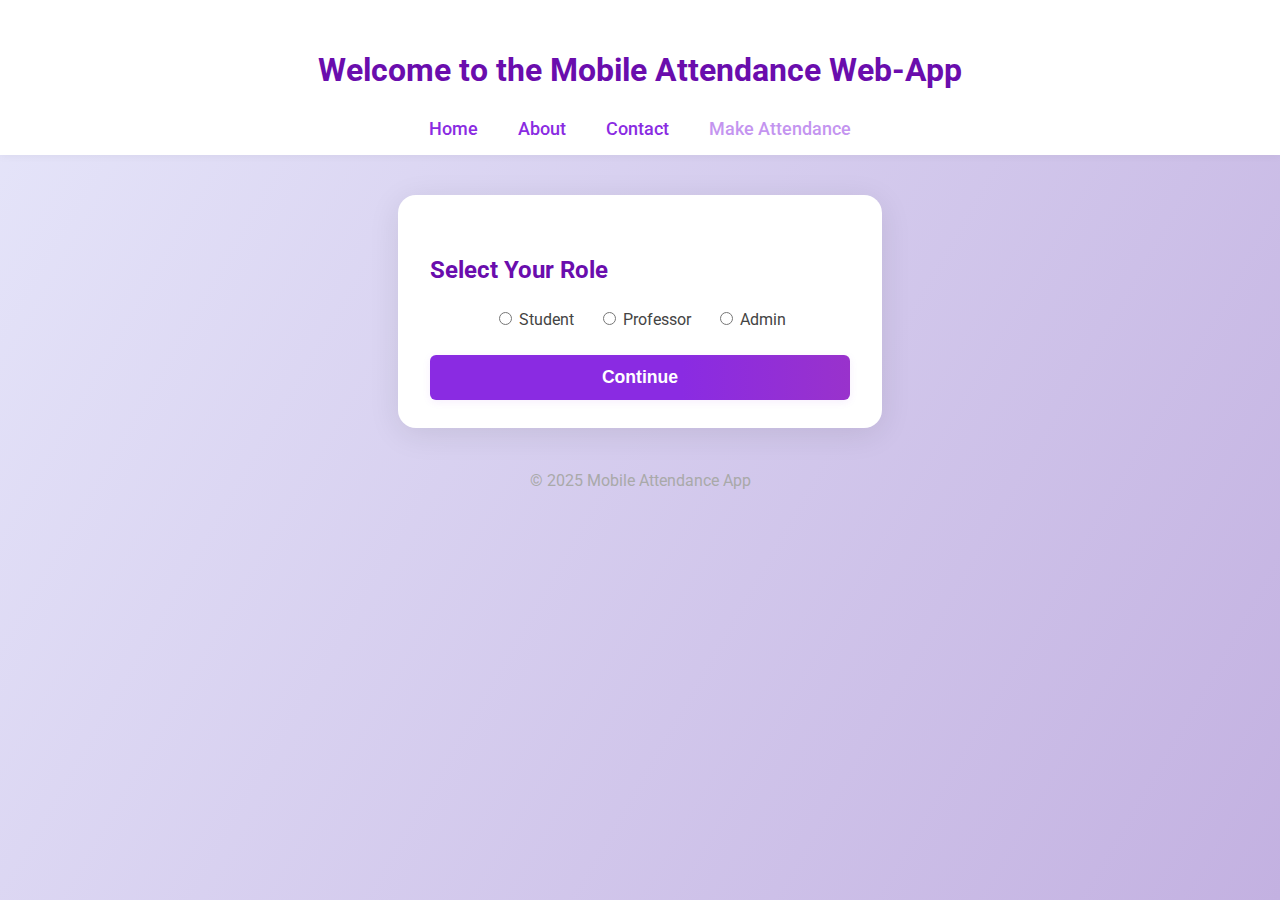
<file: index.html>
<!DOCTYPE html>
<html lang="en">
<head>
    <meta charset="UTF-8">
    <meta name="viewport" content="width=device-width, initial-scale=1.0">
    <title>Mobile Attendance App</title>
    <link rel="stylesheet" href="./styles.css">
    <link href="https://fonts.googleapis.com/css?family=Roboto:400,700&display=swap" rel="stylesheet">
    <style>
        body {
            font-family: 'Roboto', Arial, sans-serif;
            background: linear-gradient(120deg, #e6e6fa 0%, #c3b1e1 100%); /* Changed to purple gradient */
            min-height: 100vh;
            margin: 0;
        }
        header {
            background: #fff;
            box-shadow: 0 2px 8px rgba(0,0,0,0.04);
            padding: 24px 0 12px 0;
            text-align: center;
        }
        nav {
            margin-top: 10px;
        }
        nav a {
            color: #8A2BE2; /* Changed to Blue Violet */
            text-decoration: none;
            margin: 0 18px;
            font-weight: 500;
            font-size: 1.1em;
            transition: color 0.2s;
        }
        nav a:hover {
            color: #6A0DAD; /* Changed to Darker Purple */
            text-decoration: underline;
        }
        .container {
            max-width: 420px;
            margin: 40px auto 0 auto;
            background: #fff;
            border-radius: 18px;
            box-shadow: 0 6px 32px rgba(0,0,0,0.09);
            padding: 36px 32px 28px 32px;
        }
        section {
            animation: fadeIn 0.5s;
        }
        @keyframes fadeIn {
            from { opacity: 0; transform: translateY(20px);}
            to { opacity: 1; transform: translateY(0);}
        }
        h1, h2 {
            color: #6A0DAD; /* Changed to Darker Purple */
            margin-bottom: 18px;
        }
        form {
            display: flex;
            flex-direction: column;
            gap: 14px;
        }
        label {
            font-weight: 500;
            color: #333;
            margin-bottom: 4px;
        }
        input[type="email"], input[type="password"], select {
            padding: 10px;
            border: 1px solid #d8bfd8; /* Changed to Thistle */
            border-radius: 6px;
            font-size: 1em;
            background: #f8f0fc; /* Changed to Lighter Purple/Pink */
            transition: border 0.2s;
        }
        input[type="email"]:focus, input[type="password"]:focus, select:focus {
            border: 1.5px solid #8A2BE2; /* Changed to Blue Violet */
            outline: none;
        }
        .cta-button, button[type="submit"] {
            background: linear-gradient(90deg, #8A2BE2 60%, #9932CC 100%); /* Changed to purple gradient */
            color: #fff;
            border: none;
            border-radius: 6px;
            padding: 12px 0;
            font-size: 1.1em;
            font-weight: 600;
            cursor: pointer;
            margin-top: 8px;
            box-shadow: 0 2px 8px rgba(138,43,226,0.08); /* Adjusted shadow color */
            transition: background 0.2s, box-shadow 0.2s;
        }
        .cta-button:hover, button[type="submit"]:hover {
            background: linear-gradient(90deg, #6A0DAD 60%, #8A2BE2 100%); /* Changed to darker purple gradient */
            box-shadow: 0 4px 16px rgba(138,43,226,0.13); /* Adjusted shadow color */
        }
        .hidden {
            display: none;
        }
        #attendance-result {
            margin-top: 18px;
            background: #f3e6ff; /* Changed to Pale Lavender */
            color: #6A0DAD; /* Changed to Darker Purple */
            padding: 14px;
            border-radius: 6px;
            font-weight: 500;
            text-align: center;
            box-shadow: 0 1px 4px rgba(138,43,226,0.07); /* Adjusted shadow color */
        }
        #login-error, #register-error {
            margin-top: 4px;
            font-size: 0.98em;
        }
        .radio-group {
            display: flex;
            gap: 24px;
            margin: 8px 0 0 0;
        }
        .radio-group label {
            font-weight: 400;
            color: #444;
        }
        @media (max-width: 600px) {
            .container {
                max-width: 98vw;
                padding: 18px 6vw 18px 6vw;
            }
            nav a {
                margin: 0 8px;
            }
        }
        footer {
            text-align: center;
            color: #A9A9A9; /* Adjusted to a neutral dark gray */
            font-size: 0.98em;
            margin: 40px 0 10px 0;
        }
        .nav-disabled {
            opacity: 0.5;
            pointer-events: none;
            cursor: not-allowed;
        }
    </style>
</head>
<body>
    <header>
        <h1 id="main-title">Welcome to the Mobile Attendance Web-App</h1>
        <nav>
            <a href="#" data-page="home">Home</a>
            <a href="#" data-page="about">About</a>
            <a href="#" data-page="contact">Contact</a>
            <a href="#" data-page="make-attendance" id="make-attendance" class="nav-disabled">Make Attendance</a>
            <a href="#" id="logout-link" style="color:#d9534f; display:none;">Logout</a>
        </nav>
    </header>
    <div class="container">
        <section id="role-selection-section">
            <h2>Select Your Role</h2>
            <div class="radio-group" style="justify-content:center;">
                <label>
                    <input type="radio" name="role-select" value="student"> Student
                </label>
                <label>
                    <input type="radio" name="role-select" value="professor"> Professor
                </label>
                <label>
                    <input type="radio" name="role-select" value="admin"> Admin
                </label>
            </div>
            <button id="role-select-btn" class="cta-button" style="margin-top:18px;">Continue</button>
        </section>
        <section id="home-section" class="hidden">
            <h2>Track Attendance Easily</h2>
            <p>Welcome to the Mobile Attendance Web-App, your solution for managing attendance efficiently. Start by selecting your course and marking your attendance.</p>
            </section>
        <section id="about-section" class="hidden">
            <h2>About</h2>
            <p>This app helps you track and manage attendance for your courses easily and efficiently.</p>
        </section>
        <section id="contact-section" class="hidden">
            <h2>Contact</h2>
            <p>For support, email us at support@attendanceapp.com.</p>
        </section>
        <section id="login-section" class="hidden">
            <h2>Login</h2>
            <form id="login-form">
                <label for="login-email">Email:</label>
                <input type="email" id="login-email" name="email" required>
                <label for="login-password">Password:</label>
                <input type="password" id="login-password" name="password" required>
                <button type="submit">Login</button>
                <div id="login-error" style="color:red;" class="hidden"></div>
            </form>
            <div style="margin-top:10px; text-align:center;">
                <a href="#" id="forgot-password-link" style="color:#8A2BE2;">Forgot Password?</a>
                <br><a href="#" id="go-to-register" style="color:#8A2BE2;">New user? Register here</a>
            </div>
        </section>
        <section id="forgot-password-section" class="hidden">
            <h2>Reset Password</h2>
            <form id="forgot-password-form">
                <label for="forgot-email">Email:</label>
                <input type="email" id="forgot-email" name="email" required>
                <label for="forgot-new-password">New Password:</label>
                <input type="password" id="forgot-new-password" name="new-password" required>
                <button type="submit">Reset Password</button>
                <div id="forgot-password-error" style="color:red;" class="hidden"></div>
                <div id="forgot-password-success" style="color:green;" class="hidden"></div>
            </form>
            <div style="margin-top:10px; text-align:center;">
                <a href="#" id="forgot-to-login-link" style="color:#8A2BE2;">Back to Login</a>
            </div>
        </section>
        <section id="make-attendance-section" class="hidden">
            <h2>Select Your Course</h2>
            <div id="location-status" style="margin-bottom: 15px; color: #dc3545;"></div>
            <div id="location-prompt" class="status-message" style="text-align: center; margin-bottom: 20px;">
                <p>Please enable location access to mark attendance</p>
                <button onclick="requestLocation()" class="cta-button">Enable Location Access</button>
            </div>
            <form id="attendance-form" style="display: none;">
                <label for="course">Course:</label>
                <select id="course" name="course" required>
                    </select>
                <div class="radio-group">
                    <label>
                        <input type="radio" name="status" value="Present" required> Present
                    </label>
                    <label>
                        <input type="radio" name="status" value="Absent" required> Absent
                    </label>
                </div>
                <button type="submit">Mark Attendance</button>
            </form>
            <div id="attendance-result" class="hidden"></div>
        </section>
        <section id="professor-dashboard-section" class="hidden">
            <h2>Your Students' Attendance</h2>
            <div id="professor-attendance-list"></div>
        </section>
        <section id="register-section" class="hidden">
            <h2>Register</h2>
            <form id="register-form">
                <label for="register-email">Email:</label>
                <input type="email" id="register-email" name="email" required>
                <label for="register-password">Password:</label>
                <input type="password" id="register-password" name="password" required>
                <button type="submit">Register</button>
                <div id="register-error" style="color:red;" class="hidden"></div>
            </form>
            <div style="margin-top:10px; text-align:center;">
                <a href="#" id="back-to-login" style="color:#8A2BE2;">Back to Login</a>
            </div>
        </section>
    </div>
    <footer>
        <p>&copy; 2025 Mobile Attendance App</p>
    </footer>
    <script>
        // --- API base URL ---
        const API_BASE = "http://localhost:3000/api";

        // --- State ---
        let loggedInUser = null;
        let loggedInRole = null;
        let selectedRole = null;

        // --- Section references ---
        const sections = {
            role: document.getElementById('role-selection-section'),
            home: document.getElementById('home-section'),
            about: document.getElementById('about-section'),
            contact: document.getElementById('contact-section'),
            'make-attendance': document.getElementById('make-attendance-section'),
            login: document.getElementById('login-section'),
            'professor-dashboard': document.getElementById('professor-dashboard-section'),
            'forgot-password-section': document.getElementById('forgot-password-section'),
            'register': document.getElementById('register-section')
        };

        function showOnly(sectionKey) {
            Object.values(sections).forEach(sec => sec.classList.add('hidden'));
            if (sections[sectionKey]) sections[sectionKey].classList.remove('hidden');
        }

        function showRoleSelection() {
            showOnly('role');
            document.getElementById('main-title').textContent = "Welcome to the Mobile Attendance Web-App";
        }

        function showSection(page) {
            showOnly(page);
            document.getElementById('main-title').textContent =
                page === 'home' ? 'Welcome to the Mobile Attendance Web-App'
                : page === 'about' ? 'About'
                : page === 'contact' ? 'Contact'
                : page === 'login' ? 'Login'
                : page === 'professor-dashboard' ? "Professor Dashboard"
                : 'Make Your Attendance';
            if (page === 'login') {
                document.getElementById('login-form').reset();
                document.getElementById('login-error').classList.add('hidden');
            }
            if (page === 'make-attendance') {
                document.getElementById('location-prompt').style.display = 'block';
                document.getElementById('attendance-form').style.display = 'none';
                document.getElementById('attendance-result').classList.add('hidden');
                requestLocation(); // Auto-request on page load

                // Show only assigned courses for students
                const courseSelect = document.getElementById('course');
                courseSelect.innerHTML = '';
                let courses = [];
                if (loggedInRole === 'student') {
                    const studentCourses = JSON.parse(localStorage.getItem('studentCourses') || '{}');
                    courses = studentCourses[loggedInUser] || [];
                } else {
                    courses = JSON.parse(localStorage.getItem('courses') || '[]');
                }
                courses.forEach(course => {
                    const option = document.createElement('option');
                    option.value = course;
                    option.textContent = course;
                    courseSelect.appendChild(option);
                });

                if ("geolocation" in navigator) {
                    navigator.geolocation.getCurrentPosition(
                        checkLocation,
                        error => {
                            const locationStatus = document.getElementById('location-status');
                            locationStatus.textContent = 'Please enable location access to mark attendance';
                            document.getElementById('attendance-form').style.display = 'none';
                        },
                        {
                            enableHighAccuracy: true,
                            maximumAge: 30000,
                            timeout: 27000
                        }
                    );
                } else {
                    const locationStatus = document.getElementById('location-status');
                    locationStatus.textContent = 'Location services are not supported by your browser';
                    document.getElementById('attendance-form').style.display = 'none';
                }
            }
            if (page === 'professor-dashboard') {
                renderProfessorDashboard();
            }
            updateLogoutLink();
        }

        // --- Helper: Fetch wrapper ---
        async function api(url, options = {}) {
            const res = await fetch(API_BASE + url, {
                headers: { "Content-Type": "application/json" },
                credentials: "omit",
                ...options
            });
            if (!res.ok) throw await res.json();
            return res.json();
        }

        // --- Role selection logic ---
        document.getElementById('role-select-btn').onclick = function() {
            const role = document.querySelector('input[name="role-select"]:checked')?.value;
            if (!role) {
                alert("Please select a role.");
                return;
            }
            selectedRole = role;
            showSection('login');
        };

        // --- Forgot Password navigation ---
        document.getElementById('forgot-password-link').addEventListener('click', function(e) {
            e.preventDefault();
            showOnly('forgot-password-section');
            document.getElementById('main-title').textContent = "Reset Password";
            document.getElementById('forgot-password-form').reset();
            document.getElementById('forgot-password-error').classList.add('hidden');
            document.getElementById('forgot-password-success').classList.add('hidden');
        });
        document.getElementById('forgot-to-login-link').addEventListener('click', function(e) {
            e.preventDefault();
            showSection('login');
        });

        // --- Login logic ---
        document.getElementById('login-form').addEventListener('submit', async function(e) {
            e.preventDefault();
            const email = document.getElementById('login-email').value.trim();
            const password = document.getElementById('login-password').value;
            const errorDiv = document.getElementById('login-error');
            errorDiv.classList.add('hidden');
            try {
                await api('/login', {
                    method: "POST",
                    body: JSON.stringify({ email, password, role: selectedRole })
                });
                loggedInUser = email;
                loggedInRole = selectedRole;
                // Optionally store session in-memory or in sessionStorage
                if (loggedInRole === 'student') {
                    document.getElementById('make-attendance').classList.remove('nav-disabled');
                    window.location.href = 'index.html';
                } else if (loggedInRole === 'admin') {
                    window.location.href = 'admin.html';
                } else {
                    window.location.href = 'index.html';
                }
            } catch (err) {
                errorDiv.textContent = err.error || "Wrong password or email.";
                errorDiv.classList.remove('hidden');
            }
        });

        // --- Register logic (admin only) ---
        document.getElementById('register-form').addEventListener('submit', async function(e) {
            e.preventDefault();
            const email = document.getElementById('register-email').value.trim();
            const password = document.getElementById('register-password').value;
            const errorDiv = document.getElementById('register-error');
            errorDiv.classList.add('hidden');
            try {
                await api('/register', {
                    method: "POST",
                    body: JSON.stringify({ email, password, role: "student" }) // or allow role selection
                });
                errorDiv.style.color = "green";
                errorDiv.textContent = "Registration successful!";
                errorDiv.classList.remove('hidden');
            } catch (err) {
                errorDiv.style.color = "red";
                errorDiv.textContent = err.error || "Registration failed.";
                errorDiv.classList.remove('hidden');
            }
        });

        // --- Fetch courses for attendance form ---
        async function loadCourses() {
            const res = await api('/courses');
            return res.courses;
        }

        // --- Attendance logic ---
        document.getElementById('attendance-form').addEventListener('submit', async function(e) {
            e.preventDefault();
            navigator.geolocation.getCurrentPosition(async position => {
                const userLat = position.coords.latitude;
                const userLng = position.coords.longitude;
                const course = document.getElementById('course').value;
                const status = this.elements['status'].value;
                try {
                    await api('/attendance', {
                        method: "POST",
                        body: JSON.stringify({
                            email: loggedInUser,
                            course,
                            status,
                            location: `${userLat},${userLng}`
                        })
                    });
                    const resultDiv = document.getElementById('attendance-result');
                    resultDiv.textContent = `Attendance marked as "${status}" for course "${course}".`;
                    resultDiv.classList.remove('hidden');
                    this.classList.add('hidden');
                } catch (err) {
                    alert(err.error || "Failed to mark attendance.");
                }
            }, () => alert("Unable to verify location."));
        });

        // --- Example: Load courses into select on attendance page ---
        async function showAttendanceSection() {
            const courseSelect = document.getElementById('course');
            courseSelect.innerHTML = '';
            const courses = await loadCourses();
            courses.forEach(course => {
                const option = document.createElement('option');
                option.value = course;
                option.textContent = course;
                courseSelect.appendChild(option);
            });
        }

        // --- Professor dashboard logic (placeholder) ---
        async function renderProfessorDashboard() {
            document.getElementById('professor-attendance-list').innerHTML =
                '<p>Professor dashboard integration with backend is required.</p>';
        }

        // --- Navigation event listeners and other unchanged logic ---
        document.querySelectorAll('nav a').forEach(link => {
            link.addEventListener('click', function (e) {
                e.preventDefault();
                const page = this.getAttribute('data-page');
                if (page && sections[page]) {
                    showSection(page);
                }
            });
        });

        document.getElementById('go-to-register').addEventListener('click', function(e) {
            e.preventDefault();
            if (selectedRole === 'admin') {
                showOnly('register');
                document.getElementById('main-title').textContent = "Register";
                document.getElementById('register-form').reset();
                document.getElementById('register-error').classList.add('hidden');
            } else {
                alert('Only Admins can register new users.');
            }
        });

        document.getElementById('back-to-login').addEventListener('click', function(e) {
            e.preventDefault();
            showSection('login');
        });

        function updateLogoutLink() {
            const logoutLink = document.getElementById('logout-link');
            if (loggedInUser) {
                logoutLink.style.display = '';
                logoutLink.onclick = function(e) {
                    e.preventDefault();
                    loggedInUser = null;
                    loggedInRole = null;
                    selectedRole = null;
                    showRoleSelection();
                    logoutLink.style.display = 'none';
                };
            } else {
                logoutLink.style.display = 'none';
                logoutLink.onclick = null;
            }
        }

        // Initialize app on load
        showRoleSelection();
        updateLogoutLink();

    </script>
</body>
</html>
</file>
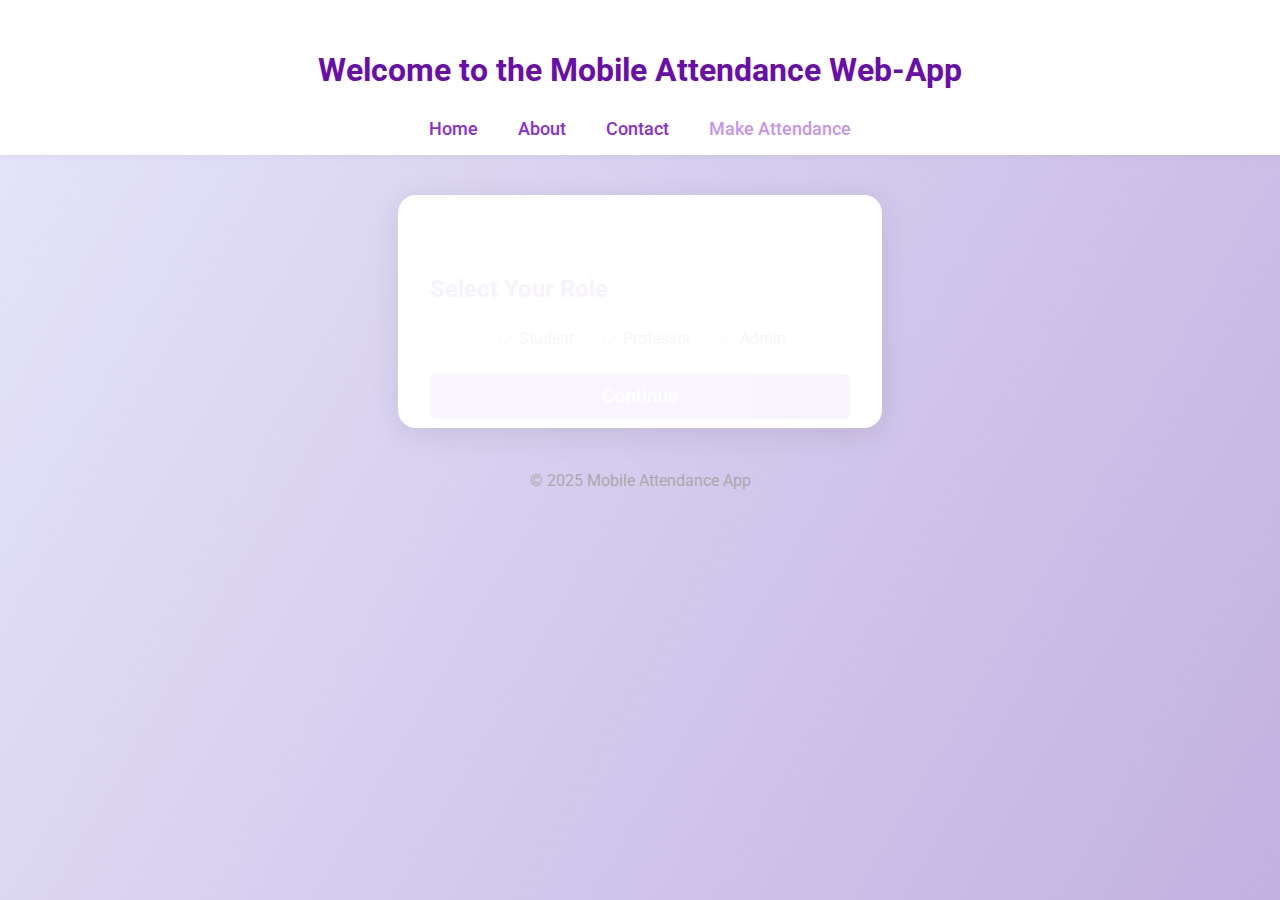
<file: admin.html>
<!DOCTYPE html>
<html lang="en">
<head>
    <meta charset="UTF-8">
    <meta name="viewport" content="width=device-width, initial-scale=1.0">
    <title>Admin Dashboard - Mobile Attendance App</title>
    <link href="https://fonts.googleapis.com/css?family=Roboto:400,700&display=swap" rel="stylesheet">
    <style>
        body {
            font-family: 'Roboto', Arial, sans-serif;
            background: linear-gradient(120deg, #e6e6fa 0%, #c3b1e1 100%);
            margin: 0;
            padding: 20px;
        }
        .admin-container {
            background: #fff;
            border-radius: 18px;
            box-shadow: 0 6px 32px rgba(0,0,0,0.09);
            padding: 40px;
            margin: 20px auto;
            max-width: 800px;
        }
        .nav-buttons {
            position: fixed;
            top: 20px;
            left: 20px;
            display: flex;
            gap: 10px;
        }
        .nav-btn {
            background: #6A0DAD;
            color: white;
            border: none;
            padding: 10px 20px;
            border-radius: 4px;
            cursor: pointer;
            font-weight: 500;
            transition: background 0.2s;
        }
        .nav-btn:hover {
            background: #8A2BE2;
        }
        h1, h2 {
            color: #6A0DAD;
        }
        .admin-section {
            margin-bottom: 30px;
            padding: 20px;
            background: #f8f0fc;
            border-radius: 8px;
        }
        
        .user-list, .course-list {
            width: 100%;
            border-collapse: collapse;
            margin-top: 15px;
        }
        
        .user-list th, .user-list td,
        .course-list th, .course-list td {
            padding: 12px;
            text-align: left;
            border-bottom: 1px solid #ddd;
        }
        
        .action-btn {
            padding: 5px 10px;
            border: none;
            border-radius: 4px;
            cursor: pointer;
            margin-right: 5px;
        }
        
        .edit-btn { background: #6A0DAD; color: white; }
        .delete-btn { background: #dc3545; color: white; }
        
        .course-checkbox {
            margin-right: 10px;
        }
        
        .modal {
            display: none;
            position: fixed;
            top: 0;
            left: 0;
            width: 100%;
            height: 100%;
            background: rgba(0,0,0,0.5);
        }
        
        .modal-content {
            position: relative;
            background: white;
            margin: 15% auto;
            padding: 20px;
            width: 70%;
            max-width: 500px;
            border-radius: 8px;
        }
        
        .close-modal {
            position: absolute;
            right: 10px;
            top: 10px;
            font-size: 20px;
            cursor: pointer;
        }
    </style>
</head>
<body>
    <div class="nav-buttons">
        <button class="nav-btn" onclick="returnToMain()">Return to Main App</button>
        <button class="nav-btn" onclick="logout()">Logout</button>
    </div>
    
    <div class="admin-container">
        <h1>Admin Dashboard</h1>
        <div id="admin-content">
            <!-- Admin dashboard content will go here -->
            <h2>Welcome, Admin</h2>
            <p>This is your administration dashboard.</p>
        </div>
        
        <!-- User Management Section -->
        <div class="admin-section">
            <h2>User Management</h2>
            <button onclick="showAddUserModal()" class="nav-btn">Add New User</button>
            <table class="user-list">
                <thead>
                    <tr>
                        <th>Email</th>
                        <th>Role</th>
                        <th>Assigned Courses</th>
                        <th>Actions</th>
                    </tr>
                </thead>
                <tbody id="userTableBody">
                    <!-- User rows will be populated here -->
                </tbody>
            </table>
        </div>
        
        <!-- Course Management Section -->
        <div class="admin-section">
            <h2>Course Management</h2>
            <div style="margin-bottom: 15px;">
                <input type="text" id="newCourseName" placeholder="New course name">
                <button onclick="addNewCourse()" class="nav-btn">Add Course</button>
            </div>
            <table class="course-list">
                <thead>
                    <tr>
                        <th>Course Name</th>
                        <th>Actions</th>
                    </tr>
                </thead>
                <tbody id="courseTableBody">
                    <!-- Course rows will be populated here -->
                </tbody>
            </table>
        </div>
    </div>
    
    <!-- Add/Edit User Modal -->
    <div id="userModal" class="modal">
        <div class="modal-content">
            <span class="close-modal" onclick="closeUserModal()">&times;</span>
            <h2 id="modalTitle">Add New User</h2>
            <form id="userForm">
                <div style="margin-bottom: 15px;">
                    <label>Email:</label>
                    <input type="email" id="userEmail" required>
                </div>
                <div style="margin-bottom: 15px;">
                    <label>Password:</label>
                    <input type="password" id="userPassword" required>
                </div>
                <div style="margin-bottom: 15px;">
                    <label>Role:</label>
                    <select id="userRole">
                        <option value="student">Student</option>
                        <option value="professor">Professor</option>
                        <option value="admin">Admin</option>
                    </select>
                </div>
                <div id="courseAssignment" style="margin-bottom: 15px;">
                    <label>Assigned Courses:</label>
                    <div id="courseCheckboxes">
                        <!-- Course checkboxes will be populated here -->
                    </div>
                </div>
                <button type="submit" class="nav-btn">Save User</button>
            </form>
        </div>
    </div>

    <script>
        // --- State and Initialization ---
        let currentEditingUser = null;
        
        function initializeAdmin() {
            const currentUser = localStorage.getItem('currentUser');
            const currentRole = localStorage.getItem('currentRole');
            
            if (!currentUser || currentRole !== 'admin') {
                alert('Please login as admin first');
                window.location.href = 'index.html';
                return;
            }
            
            // Initialize storage if needed
            if (!localStorage.getItem('users')) {
                localStorage.setItem('users', JSON.stringify({
                    'admin@app.com': { password: 'adminpassword', role: 'admin' }
                }));
            }
            if (!localStorage.getItem('courses')) {
                localStorage.setItem('courses', JSON.stringify(['Mathematics', 'Science', 'History']));
            }
            if (!localStorage.getItem('studentCourses')) {
                localStorage.setItem('studentCourses', '{}');
            }
            if (!localStorage.getItem('professorCourses')) {
                localStorage.setItem('professorCourses', '{}');
            }
            
            refreshUserTable();
            refreshCourseTable();
        }

        // --- User Management Functions ---
        function refreshUserTable() {
            const users = JSON.parse(localStorage.getItem('users') || '{}');
            const studentCourses = JSON.parse(localStorage.getItem('studentCourses') || '{}');
            const professorCourses = JSON.parse(localStorage.getItem('professorCourses') || '{}');
            let html = '';
            
            Object.entries(users).forEach(([email, user]) => {
                const assignedCourses = user.role === 'student' ? 
                    (studentCourses[email] || []) : 
                    user.role === 'professor' ? 
                    (professorCourses[email] || []) : [];
                
                html += `<tr>
                    <td>${email}</td>
                    <td>${user.role}</td>
                    <td>${assignedCourses.join(', ') || '-'}</td>
                    <td>
                        <button onclick="editUser('${email}')" class="action-btn edit-btn">Edit</button>
                        <button onclick="deleteUser('${email}')" class="action-btn delete-btn">Delete</button>
                    </td>
                </tr>`;
            });
            
            document.getElementById('userTableBody').innerHTML = html;
        }

        function showAddUserModal(email = null) {
            currentEditingUser = email;
            const modal = document.getElementById('userModal');
            const form = document.getElementById('userForm');
            const modalTitle = document.getElementById('modalTitle');
            
            modalTitle.textContent = email ? 'Edit User' : 'Add New User';
            form.reset();
            
            if (email) {
                const users = JSON.parse(localStorage.getItem('users'));
                const user = users[email];
                document.getElementById('userEmail').value = email;
                document.getElementById('userEmail').disabled = true;
                document.getElementById('userRole').value = user.role;
                document.getElementById('userPassword').required = false;
                document.getElementById('userPassword').placeholder = 'Leave blank to keep unchanged';
            } else {
                document.getElementById('userEmail').disabled = false;
                document.getElementById('userPassword').required = true;
                document.getElementById('userPassword').placeholder = 'Password';
            }
            
            populateCourseCheckboxes(email);
            modal.style.display = 'block';
        }

        function closeUserModal() {
            document.getElementById('userModal').style.display = 'none';
            currentEditingUser = null;
        }

        function populateCourseCheckboxes(email = null) {
            const courses = JSON.parse(localStorage.getItem('courses') || '[]');
            const studentCourses = JSON.parse(localStorage.getItem('studentCourses') || '{}');
            const professorCourses = JSON.parse(localStorage.getItem('professorCourses') || '{}');
            
            let assignedCourses = [];
            if (email) {
                const users = JSON.parse(localStorage.getItem('users'));
                const user = users[email];
                assignedCourses = user.role === 'student' ? 
                    (studentCourses[email] || []) : 
                    (professorCourses[email] || []);
            }
            
            let html = '';
            courses.forEach(course => {
                html += `
                    <div>
                        <input type="checkbox" 
                               id="course_${course}" 
                               value="${course}" 
                               class="course-checkbox"
                               ${assignedCourses.includes(course) ? 'checked' : ''}>
                        <label for="course_${course}">${course}</label>
                    </div>`;
            });
            
            document.getElementById('courseCheckboxes').innerHTML = html;
        }

        // --- Course Management Functions ---
        function refreshCourseTable() {
            const courses = JSON.parse(localStorage.getItem('courses') || '[]');
            let html = '';
            
            courses.forEach(course => {
                html += `<tr>
                    <td>${course}</td>
                    <td>
                        <button onclick="deleteCourse('${course}')" class="action-btn delete-btn">Delete</button>
                    </td>
                </tr>`;
            });
            
            document.getElementById('courseTableBody').innerHTML = html;
        }

        function addNewCourse() {
            const courseInput = document.getElementById('newCourseName');
            const courseName = courseInput.value.trim();
            
            if (!courseName) {
                alert('Please enter a course name');
                return;
            }
            
            const courses = JSON.parse(localStorage.getItem('courses') || '[]');
            if (courses.includes(courseName)) {
                alert('This course already exists');
                return;
            }
            
            courses.push(courseName);
            localStorage.setItem('courses', JSON.stringify(courses));
            courseInput.value = '';
            refreshCourseTable();
        }

        function deleteCourse(courseName) {
            if (!confirm(`Are you sure you want to delete the course "${courseName}"?`)) {
                return;
            }
            
            // Remove course from main list
            const courses = JSON.parse(localStorage.getItem('courses') || '[]');
            const updatedCourses = courses.filter(c => c !== courseName);
            localStorage.setItem('courses', JSON.stringify(updatedCourses));
            
            // Remove course from student assignments
            const studentCourses = JSON.parse(localStorage.getItem('studentCourses') || '{}');
            Object.keys(studentCourses).forEach(email => {
                studentCourses[email] = studentCourses[email].filter(c => c !== courseName);
            });
            localStorage.setItem('studentCourses', JSON.stringify(studentCourses));
            
            // Remove course from professor assignments
            const professorCourses = JSON.parse(localStorage.getItem('professorCourses') || '{}');
            Object.keys(professorCourses).forEach(email => {
                professorCourses[email] = professorCourses[email].filter(c => c !== courseName);
            });
            localStorage.setItem('professorCourses', JSON.stringify(professorCourses));
            
            // Remove course attendance records
            const attendance = JSON.parse(localStorage.getItem('attendance') || '{}');
            Object.keys(attendance).forEach(email => {
                if (attendance[email][courseName]) {
                    delete attendance[email][courseName];
                }
            });
            localStorage.setItem('attendance', JSON.stringify(attendance));
            
            refreshCourseTable();
            refreshUserTable();
        }

        // --- Form Submission Handlers ---
        document.getElementById('userForm').addEventListener('submit', function(e) {
            e.preventDefault();
            const email = document.getElementById('userEmail').value;
            const password = document.getElementById('userPassword').value;
            const role = document.getElementById('userRole').value;
            
            const users = JSON.parse(localStorage.getItem('users') || '{}');
            
            if (!currentEditingUser && users[email]) {
                alert('This email is already registered');
                return;
            }
            
            // Update or create user
            users[email] = {
                password: password || users[email]?.password,
                role: role
            };
            localStorage.setItem('users', JSON.stringify(users));
            
            // Handle course assignments
            const selectedCourses = Array.from(document.querySelectorAll('.course-checkbox:checked'))
                .map(cb => cb.value);
            
            if (role === 'student') {
                const studentCourses = JSON.parse(localStorage.getItem('studentCourses') || '{}');
                studentCourses[email] = selectedCourses;
                localStorage.setItem('studentCourses', JSON.stringify(studentCourses));
            } else if (role === 'professor') {
                const professorCourses = JSON.parse(localStorage.getItem('professorCourses') || '{}');
                professorCourses[email] = selectedCourses;
                localStorage.setItem('professorCourses', JSON.stringify(professorCourses));
            }
            
            closeUserModal();
            refreshUserTable();
        });

        function deleteUser(email) {
            if (!confirm(`Are you sure you want to delete user "${email}"?`)) {
                return;
            }
            
            // Remove user from users list
            const users = JSON.parse(localStorage.getItem('users') || '{}');
            delete users[email];
            localStorage.setItem('users', JSON.stringify(users));
            
            // Remove user's course assignments
            const studentCourses = JSON.parse(localStorage.getItem('studentCourses') || '{}');
            delete studentCourses[email];
            localStorage.setItem('studentCourses', JSON.stringify(studentCourses));
            
            const professorCourses = JSON.parse(localStorage.getItem('professorCourses') || '{}');
            delete professorCourses[email];
            localStorage.setItem('professorCourses', JSON.stringify(professorCourses));
            
            // Remove user's attendance records
            const attendance = JSON.parse(localStorage.getItem('attendance') || '{}');
            delete attendance[email];
            localStorage.setItem('attendance', JSON.stringify(attendance));
            
            refreshUserTable();
        }

        function editUser(email) {
            showAddUserModal(email);
        }

        // Initialize admin dashboard
        window.onload = initializeAdmin;

        function returnToMain() {
            window.location.href = 'index.html';
        }

        function logout() {
            localStorage.removeItem('currentUser');
            localStorage.removeItem('currentRole');
            window.location.href = 'index.html';
        }
    </script>
</body>
</html>
</file>
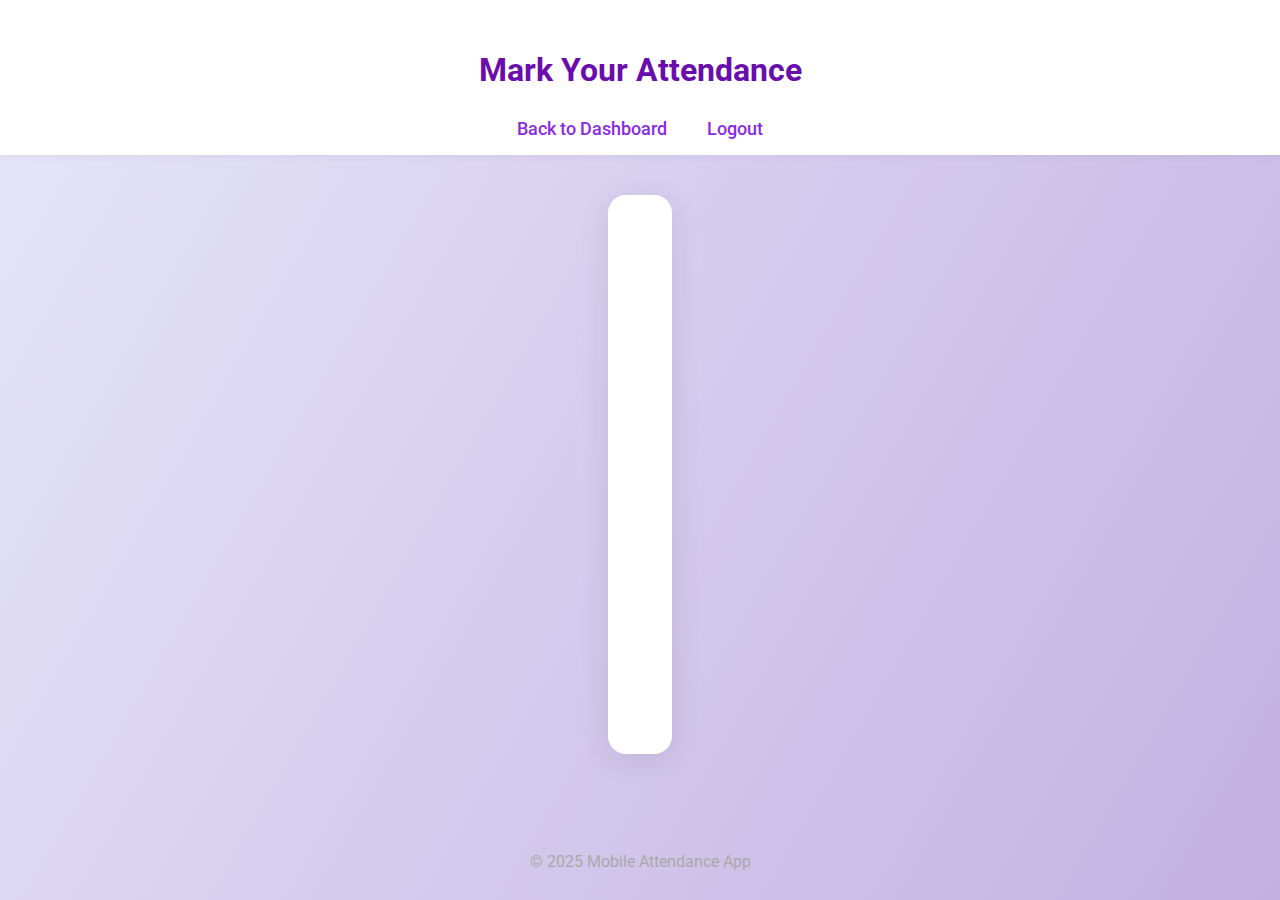
<file: courses.html>
<!DOCTYPE html>
<html lang="en">
<head>
    <meta charset="UTF0-8">
    <meta name="viewport" content="width=device-width, initial-scale=1.0">
    <title>Attendance Marking - Mobile Attendance Web-App</title>
    <link rel="stylesheet" href="styles.css">
    <link href="https://fonts.googleapis.com/css?family=Roboto:400,700&display=swap" rel="stylesheet">
    <style>
        body {
            font-family: 'Roboto', Arial, sans-serif;
            background: linear-gradient(120deg, #e6e6fa 0%, #c3b1e1 100%); /* Changed to purple gradient */
            min-height: 100vh;
            margin: 0;
            display: flex;
            flex-direction: column;
        }
        header {
            background: #fff;
            box-shadow: 0 2px 8px rgba(0,0,0,0.04);
            padding: 24px 0 12px 0;
            text-align: center;
        }
        nav {
            margin-top: 10px;
        }
        nav a {
            color: #8A2BE2; /* Changed to Blue Violet */
            text-decoration: none;
            margin: 0 18px;
            font-weight: 500;
            font-size: 1.1em;
            transition: color 0.2s;
        }
        nav a:hover {
            color: #6A0DAD; /* Changed to Darker Purple */
            text-decoration: underline;
        }
        .container {
            max-width: 420px;
            margin: 40px auto; /* Changed to auto for top/bottom margin */
            background: #fff;
            border-radius: 18px;
            box-shadow: 0 6px 32px rgba(0,0,0,0.09);
            padding: 36px 32px 28px 32px;
            flex-grow: 1; /* Allows container to grow and push footer down */
        }
        h1, h2 {
            color: #6A0DAD; /* Changed to Darker Purple */
            margin-bottom: 18px;
            text-align: center;
        }
        form {
            display: flex;
            flex-direction: column;
            gap: 14px;
        }
        label {
            font-weight: 500;
            color: #333;
            margin-bottom: 4px;
        }
        input[type="email"], input[type="password"], select {
            padding: 10px;
            border: 1px solid #d8bfd8; /* Changed to Thistle */
            border-radius: 6px;
            font-size: 1em;
            background: #f8f0fc; /* Changed to Lighter Purple/Pink */
            transition: border 0.2s;
        }
        input[type="email"]:focus, input[type="password"]:focus, select:focus {
            border: 1.5px solid #8A2BE2; /* Changed to Blue Violet */
            outline: none;
        }
        .cta-button, button[type="submit"] {
            background: linear-gradient(90deg, #8A2BE2 60%, #9932CC 100%); /* Changed to purple gradient */
            color: #fff;
            border: none;
            border-radius: 6px;
            padding: 12px 0;
            font-size: 1.1em;
            font-weight: 600;
            cursor: pointer;
            margin-top: 8px;
            box-shadow: 0 2px 8px rgba(138,43,226,0.08); /* Adjusted shadow color */
            transition: background 0.2s, box-shadow 0.2s;
        }
        .cta-button:hover, button[type="submit"]:hover {
            background: linear-gradient(90deg, #6A0DAD 60%, #8A2BE2 100%); /* Changed to darker purple gradient */
            box-shadow: 0 4px 16px rgba(138,43,226,0.13); /* Adjusted shadow color */
        }
        .hidden {
            display: none;
        }
        #attendance-result {
            margin-top: 18px;
            background: #f3e6ff; /* Changed to Pale Lavender */
            color: #6A0DAD; /* Changed to Darker Purple */
            padding: 14px;
            border-radius: 6px;
            font-weight: 500;
            text-align: center;
            box-shadow: 0 1px 4px rgba(138,43,226,0.07); /* Adjusted shadow color */
        }
        .status-message {
            margin-bottom: 15px;
            color: #dc3545; /* Default for error/warning (kept red) */
            text-align: center;
        }
        .radio-group {
            display: flex;
            gap: 24px;
            margin: 8px 0 0 0;
        }
        .radio-group label {
            font-weight: 400;
            color: #444;
        }
        @media (max-width: 600px) {
            .container {
                max-width: 98vw;
                padding: 18px 6vw 18px 6vw;
            }
            nav a {
                margin: 0 8px;
            }
        }
        footer {
            text-align: center;
            color: #A9A9A9; /* Adjusted to a neutral dark gray */
            font-size: 0.98em;
            margin: 40px 0 10px 0;
        }
    </style>
</head>
<body>
    <header>
        <h1>Mark Your Attendance</h1>
        <nav>
            <a href="index.html">Back to Dashboard</a>
            <a href="#" id="logout-link">Logout</a>
        </nav>
    </header>

    <div class="container">
        <div id="location-status" class="status-message"></div>
        
        <form id="attendance-form" class="hidden"> <div class="form-group">
                <label for="course">Select Course:</label>
                <select id="course" name="course" required>
                    </select>
            </div>

            <div class="radio-group">
                <label>
                    <input type="radio" name="status" value="Present" required> Present
                </label>
                <label>
                    <input type="radio" name="status" value="Absent" required> Absent
                </label>
            </div>

            <button type="submit">Mark Attendance</button>
        </form>

        <div id="attendance-result" class="hidden"></div>
    </div>

    <footer>
        <p>&copy; 2025 Mobile Attendance App</p>
    </footer>

    <script>
        // --- Storage helpers ---
        function getUsers() {
            return JSON.parse(localStorage.getItem('users') || '{}');
        }
        function setUsers(users) {
            localStorage.setItem('users', JSON.stringify(users));
        }
        function getAttendance() {
            return JSON.parse(localStorage.getItem('attendance') || '{}');
        }
        function setAttendance(att) {
            localStorage.setItem('attendance', JSON.stringify(att));
        }

        // --- State ---
        let loggedInUser = localStorage.getItem('currentUser');
        let loggedInRole = localStorage.getItem('currentRole'); // Get role from localStorage

        // --- Element References ---
        const locationStatusDiv = document.getElementById('location-status');
        const attendanceForm = document.getElementById('attendance-form');
        const courseSelect = document.getElementById('course');
        const attendanceResultDiv = document.getElementById('attendance-result');
        const logoutLink = document.getElementById('logout-link');

        // --- Location Restriction Helpers ---
        const ALLOWED_LOCATIONS = [
            {
                name: "Home (Primary)",
                lat: 39.9946,
                lng: 32.8174,
                radius: 100 // meters
            },
            {
                name: "Home (Alternate / Nearby)",
                lat: 39.99595,
                lng: 32.81676,
                radius: 100 // meters
            },
            {
                name: "Ostim Teknik Üniversitesi",
                lat: 39.9617,
                lng: 32.7426,
                radius: 500 // meters
            },
            {
                name: "Coffee Lab Çankaya",
                lat: 39.91670,
                lng: 32.85583,
                radius: 100 // meters
            }
        ];

        function calculateDistance(lat1, lon1, lat2, lon2) {
            const R = 6371e3; // meters
            const φ1 = lat1 * Math.PI/180;
            const φ2 = lat2 * Math.PI/180;
            const Δφ = (lat2-lat1) * Math.PI/180;
            const Δλ = (lon2-lon1) * Math.PI/180;
            const a = Math.sin(Δφ/2) * Math.sin(Δφ/2) +
                      Math.cos(φ1) * Math.cos(φ2) *
                      Math.sin(Δλ/2) * Math.sin(Δλ/2);
            const c = 2 * Math.atan2(Math.sqrt(a), Math.sqrt(1-a));
            return R * c;
        }

        function checkLocation(position) {
            const userLat = position.coords.latitude;
            const userLng = position.coords.longitude;
            const inRange = ALLOWED_LOCATIONS.some(location => {
                const distance = calculateDistance(
                    userLat, userLng,
                    location.lat, location.lng
                );
                return distance <= location.radius;
            });

            if (inRange) {
                locationStatusDiv.style.color = '#9370DB'; /* Changed to Medium Purple for success */
                locationStatusDiv.textContent = 'You are in an allowed location ✓';
                attendanceForm.classList.remove('hidden'); // Show the form
            } else {
                locationStatusDiv.style.color = '#dc3545';
                locationStatusDiv.textContent = 'You must be at OSTİM Technical University or your home to mark attendance';
                attendanceForm.classList.add('hidden'); // Hide the form
            }
        }

        // --- Initialization and Event Listeners ---
        document.addEventListener('DOMContentLoaded', function() {
            // Redirect to login if not logged in or not a student
            if (!loggedInUser || loggedInRole !== 'student') {
                alert('Please log in as a student to access this page.');
                window.location.href = 'index.html'; // Redirect to the main login/role selection page
                return;
            }

            // Populate course options
            courseSelect.innerHTML = '';
            const studentCourses = JSON.parse(localStorage.getItem('studentCourses') || '{}');
            const coursesForUser = studentCourses[loggedInUser] || [];

            if (coursesForUser.length === 0) {
                locationStatusDiv.textContent = 'You have no courses assigned to mark attendance.';
                locationStatusDiv.style.color = '#dc3545';
                attendanceForm.classList.add('hidden');
            } else {
                coursesForUser.forEach(course => {
                    const option = document.createElement('option');
                    option.value = course;
                    option.textContent = course;
                    courseSelect.appendChild(option);
                });

                // Request geolocation
                if ("geolocation" in navigator) {
                    navigator.geolocation.getCurrentPosition(
                        checkLocation,
                        error => {
                            locationStatusDiv.textContent = 'Please enable location access to mark attendance.';
                            attendanceForm.classList.add('hidden');
                            console.error("Geolocation error:", error);
                        },
                        {
                            enableHighAccuracy: true,
                            maximumAge: 30000,
                            timeout: 27000
                        }
                    );
                } else {
                    locationStatusDiv.textContent = 'Location services are not supported by your browser.';
                    attendanceForm.classList.add('hidden');
                }
            }
        });

        // --- Attendance Form Submission ---
        attendanceForm.addEventListener('submit', function(e) {
            e.preventDefault();
            navigator.geolocation.getCurrentPosition(
                position => {
                    const userLat = position.coords.latitude;
                    const userLng = position.coords.longitude;
                    
                    const inRange = ALLOWED_LOCATIONS.some(location => {
                        const distance = calculateDistance(
                            userLat, userLng,
                            location.lat, location.lng
                        );
                        return distance <= location.radius;
                    });

                    if (inRange) {
                        const course = courseSelect.value;
                        const status = this.elements['status'].value;
                        const attendance = getAttendance();
                        if (!attendance[loggedInUser]) attendance[loggedInUser] = {};
                        attendance[loggedInUser][course] = {
                            status: status,
                            timestamp: new Date().toLocaleString(),
                            location: `${userLat.toFixed(4)},${userLng.toFixed(4)}` // Store with some precision
                        };
                        setAttendance(attendance);
                        attendanceResultDiv.textContent = `Attendance marked as "${status}" for course "${course}".`;
                        attendanceResultDiv.classList.remove('hidden');
                        attendanceForm.classList.add('hidden'); // Hide form after submission
                    } else {
                        alert('You must be at an allowed location to mark attendance.');
                    }
                },
                error => {
                    alert('Unable to verify location. Please enable location access.');
                    console.error("Geolocation error on submit:", error);
                }
            );
        });

        // --- Logout Logic ---
        logoutLink.addEventListener('click', function(e) {
            e.preventDefault();
            localStorage.removeItem('currentUser');
            localStorage.removeItem('currentRole');
            window.location.href = 'index.html'; // Redirect to the main login page
        });
    </script>
</body>
</html>
</file>
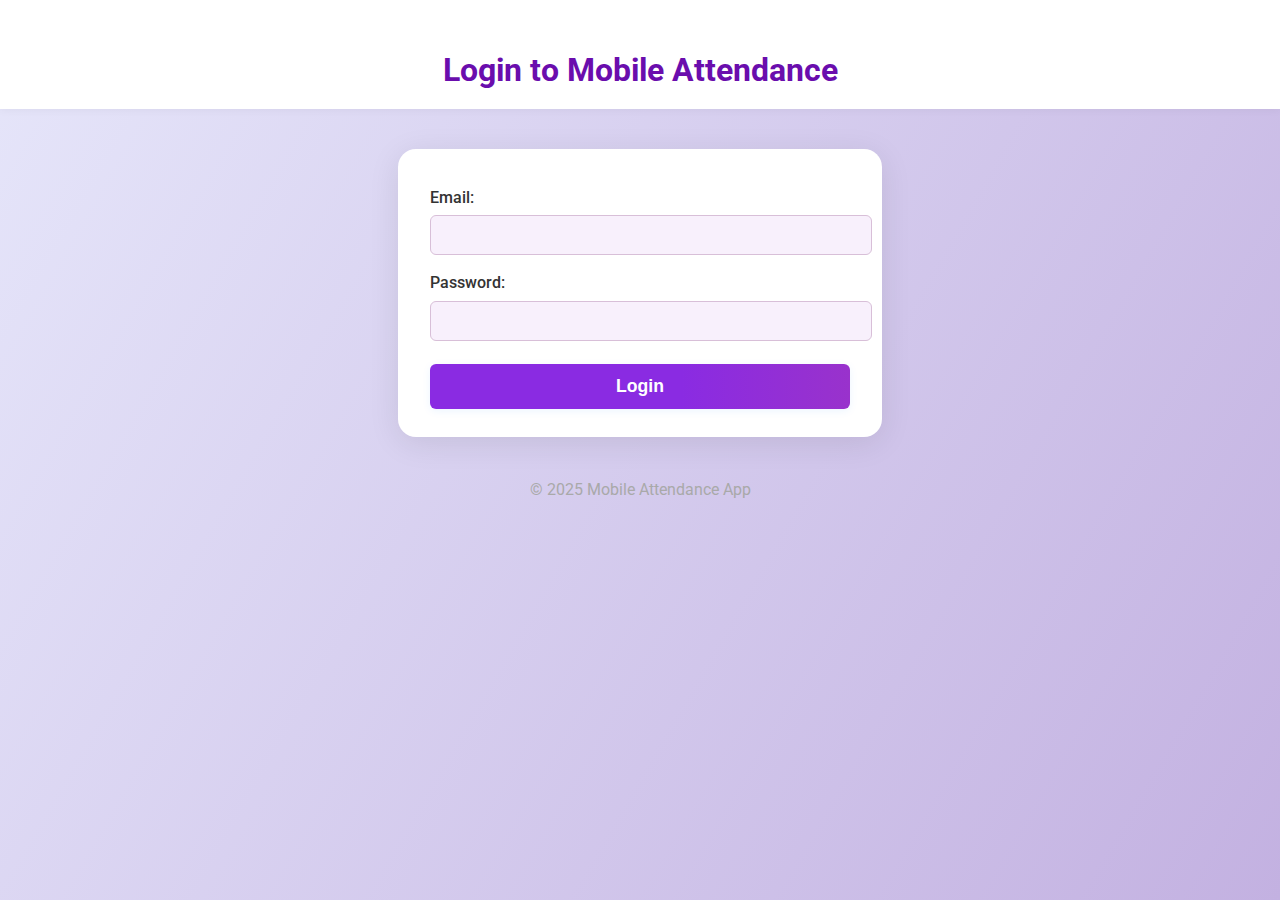
<file: login.html>
<!DOCTYPE html>
<html lang="en">
<head>
    <meta charset="UTF-8">
    <meta name="viewport" content="width=device-width, initial-scale=1.0">
    <title>Login - Mobile Attendance App</title>
    <link rel="stylesheet" href="styles.css">
    <link href="https://fonts.googleapis.com/css?family=Roboto:400,700&display=swap" rel="stylesheet">
    <style>
        body {
            font-family: 'Roboto', Arial, sans-serif;
            background: linear-gradient(120deg, #e6e6fa 0%, #c3b1e1 100%); /* Changed to purple gradient */
            min-height: 100vh;
            margin: 0;
        }
        header {
            background: #fff;
            box-shadow: 0 2px 8px rgba(0,0,0,0.04);
            padding: 24px 0 12px 0;
            text-align: center;
        }
        header h1 {
            color: #6A0DAD; /* Changed to Darker Purple */
            margin-bottom: 0;
        }
        .container {
            max-width: 420px;
            margin: 40px auto 0 auto;
            background: #fff;
            border-radius: 18px;
            box-shadow: 0 6px 32px rgba(0,0,0,0.09);
            padding: 36px 32px 28px 32px;
        }
        .hidden { display: none; }
        .error-message {
            color: #dc3545;
            background-color: #ffe6e6;
            padding: 10px;
            border-radius: 4px;
            margin: 10px 0;
            text-align: center;
        }
        .success-message {
            color: #28a745; /* Kept green for success */
            background-color: #e6ffe6;
            padding: 10px;
            border-radius: 4px;
            margin: 10px 0;
            text-align: center;
        }
        .form-group {
            margin-bottom: 15px;
        }
        .form-group label {
            display: block;
            margin-bottom: 5px;
            font-weight: 500; /* Added for consistency */
            color: #333; /* Added for consistency */
        }
        input[type="email"], 
        input[type="password"] {
            width: 100%;
            padding: 10px; /* Adjusted padding for consistency */
            border: 1px solid #d8bfd8; /* Changed to Thistle */
            border-radius: 6px; /* Adjusted border-radius for consistency */
            font-size: 1em;
            background: #f8f0fc; /* Changed to Lighter Purple/Pink */
            transition: border 0.2s; /* Added transition for consistency */
        }
        input[type="email"]:focus, /* Added focus styles for consistency */
        input[type="password"]:focus {
            border: 1.5px solid #8A2BE2; /* Changed to Blue Violet */
            outline: none;
        }
        .btn-primary {
            width: 100%;
            padding: 12px 0; /* Adjusted padding for consistency */
            background: linear-gradient(90deg, #8A2BE2 60%, #9932CC 100%); /* Changed to purple gradient */
            color: white;
            border: none;
            border-radius: 6px; /* Adjusted border-radius for consistency */
            cursor: pointer;
            font-size: 1.1em; /* Adjusted font-size for consistency */
            font-weight: 600; /* Adjusted font-weight for consistency */
            margin-top: 8px; /* Adjusted margin-top for consistency */
            box-shadow: 0 2px 8px rgba(138,43,226,0.08); /* Adjusted shadow color */
            transition: background 0.2s, box-shadow 0.2s; /* Added transition for consistency */
        }
        .btn-primary:hover {
            background: linear-gradient(90deg, #6A0DAD 60%, #8A2BE2 100%); /* Changed to darker purple gradient */
            box-shadow: 0 4px 16px rgba(138,43,226,0.13); /* Adjusted shadow color */
        }
        footer {
            text-align: center;
            color: #A9A9A9; /* Adjusted to a neutral dark gray */
            font-size: 0.98em;
            margin: 40px 0 10px 0;
        }
    </style>
</head>
<body>
    <header>
        <h1>Login to Mobile Attendance</h1>
    </header>
    
    <div class="container">
        <form id="login-form">
            <div class="form-group">
                <label for="email">Email:</label>
                <input type="email" id="email" required>
            </div>
            
            <div class="form-group">
                <label for="password">Password:</label>
                <input type="password" id="password" required>
            </div>

            <button type="submit" class="btn-primary">Login</button>
            <div id="message" class="hidden"></div>
        </form>
    </div>

    <footer>
        <p>&copy; 2025 Mobile Attendance App</p>
    </footer>

    <script>
        // Initialize test user if none exists
        if (!localStorage.getItem('users')) {
            const initialUsers = {
                'admin@test.com': { password: 'admin123', role: 'admin' },
                'student@test.com': { password: 'student123', role: 'student' },
                'professor@test.com': { password: 'prof123', role: 'professor' }
            };
            localStorage.setItem('users', JSON.stringify(initialUsers));
        }

        document.getElementById('login-form').addEventListener('submit', function(e) {
            e.preventDefault();
            
            const email = document.getElementById('email').value;
            const password = document.getElementById('password').value;
            const messageDiv = document.getElementById('message');

            const users = JSON.parse(localStorage.getItem('users') || '{}');
            const user = users[email];

            if (!user || user.password !== password) {
                showMessage('Invalid credentials', 'error');
                return;
            }

            // Login successful
            localStorage.setItem('currentUser', email);
            localStorage.setItem('currentRole', user.role);
            
            // Redirect based on role (assuming index.html handles this)
            // For a simple login page, you might redirect directly here:
            // if (user.role === 'admin') {
            //     window.location.href = 'admin.html';
            // } else if (user.role === 'student') {
            //     window.location.href = 'courses.html'; // or make-attendance.html
            // } else if (user.role === 'professor') {
            //     window.location.href = 'index.html'; // or professor-dashboard
            // } else {
            //     window.location.href = 'index.html';
            // }
            
            // For now, just show success message and let the user navigate
            showMessage('Login successful!', 'success');
            // Optional: Redirect after a short delay
            setTimeout(() => {
                window.location.href = 'index.html'; // Redirect to the main app after login
            }, 1000); // 1 second delay
        });

        function showMessage(text, type) {
            const messageDiv = document.getElementById('message');
            messageDiv.textContent = text;
            messageDiv.className = type === 'error' ? 'error-message' : 'success-message';
            messageDiv.classList.remove('hidden');
        }
    </script>
</body>
</html>
</file>
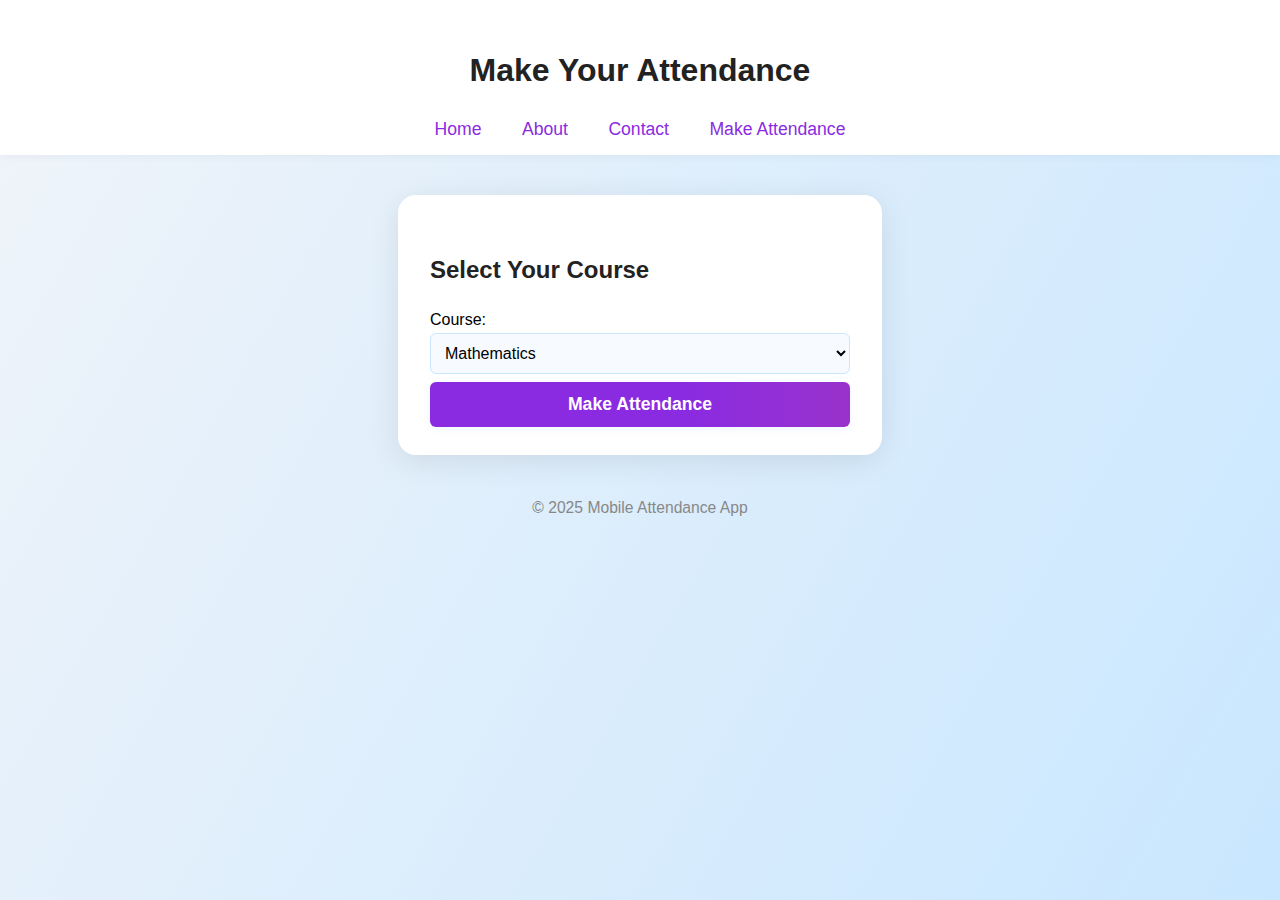
<file: make-attendance.html>
<!DOCTYPE html>
<html lang="en">
<head>
    <meta charset="UTF-8">
    <meta name="viewport" content="width=device-width, initial-scale=1.0">
    <title>Make Attendance</title>
    <link rel="stylesheet" href="styles.css">
</head>
<body>
    <header>
        <h1>Make Your Attendance</h1>
        <nav>
            <a href="index.html">Home</a>
            <a href="about.html">About</a>
            <a href="contact.html">Contact</a>
            <a href="make-attendance.html">Make Attendance</a> <!-- Added link -->
        </nav>
    </header>
    <div class="container">
        <h2>Select Your Course</h2>
        <form action="/submit-attendance" method="GET">
            <label for="course">Course:</label>
            <select id="course" name="course">
                <option value="math">Mathematics</option>
                <option value="science">Science</option>
                <option value="history">History</option>
            </select>
            <button type="submit">Make Attendance</button>
        </form>
    </div>
    <footer>
        <p>&copy; 2025 Mobile Attendance App</p>
    </footer>
</body>
</html>
</file>
<file: styles.css>
/* Core styles */
body {
    font-family: 'Roboto', Arial, sans-serif;
    background: linear-gradient(120deg, #f0f4f9 0%, #c9e7ff 100%);
    min-height: 100vh;
    margin: 0;
    line-height: 1.6;
}

/* Layout */
.container {
    max-width: 420px;
    margin: 40px auto 0 auto;
    background: #fff;
    border-radius: 18px;
    box-shadow: 0 6px 32px rgba(0,0,0,0.09);
    padding: 36px 32px 28px 32px;
}

/* Header and Navigation */
header {
    background: #fff;
    box-shadow: 0 2px 8px rgba(0,0,0,0.04);
    padding: 24px 0 12px 0;
    text-align: center;
}

nav {
    margin-top: 10px;
}

nav a {
    color: #8A2BE2;
    text-decoration: none;
    margin: 0 18px;
    font-weight: 500;
    font-size: 1.1em;
    transition: color 0.2s;
}

nav a:hover {
    color: #6A0DAD;
    text-decoration: underline;
}

/* Forms */
.form-group {
    margin-bottom: 15px;
}

.form-group label {
    display: block;
    margin-bottom: 5px;
    font-weight: 500;
    color: #333;
}

input[type="email"],
input[type="password"],
input[type="text"],
select {
    width: 100%;
    padding: 10px;
    border: 1px solid #c9e7ff;
    border-radius: 6px;
    font-size: 1em;
    background: #f7fbff;
    transition: border 0.2s;
}

input:focus,
select:focus {
    border: 1.5px solid #8A2BE2;
    outline: none;
}

/* Buttons */
.btn-primary,
.cta-button,
button[type="submit"] {
    background: linear-gradient(90deg, #8A2BE2 60%, #9932CC 100%);
    color: #fff;
    border: none;
    border-radius: 6px;
    padding: 12px 24px;
    font-size: 1.1em;
    font-weight: 600;
    cursor: pointer;
    width: 100%;
    margin-top: 8px;
    box-shadow: 0 2px 8px rgba(0,123,255,0.08);
    transition: background 0.2s, box-shadow 0.2s;
}

.btn-primary:hover,
.cta-button:hover,
button[type="submit"]:hover {
    background: linear-gradient(90deg, #6A0DAD 60%, #8A2BE2 100%);
    box-shadow: 0 4px 16px rgba(0,123,255,0.13);
}

.btn-danger {
    background: #dc3545;
    color: white;
}

/* Messages */
.error-message {
    color: #dc3545;
    margin-top: 4px;
    font-size: 0.98em;
}

.success-message {
    color: #28a745;
    margin-top: 4px;
    font-size: 0.98em;
}

/* Utilities */
.hidden {
    display: none;
}

.text-center {
    text-align: center;
}

/* Typography */
h1, h2 {
    color: #222;
    margin-bottom: 18px;
}

/* Links */
.form-links {
    margin-top: 15px;
    text-align: center;
}

.form-links a {
    color: #8A2BE2;
    text-decoration: none;
    margin: 0 10px;
}

.form-links a:hover {
    text-decoration: underline;
}

/* Footer */
footer {
    text-align: center;
    color: #888;
    font-size: 0.98em;
    margin: 40px 0 10px 0;
}

/* Responsive */
@media (max-width: 600px) {
    .container {
        max-width: 98vw;
        padding: 18px 6vw;
    }
    
    nav a {
        margin: 0 8px;
    }
}

/* Tables */
table {
    width: 100%;
    border-collapse: collapse;
    margin-bottom: 20px;
    background: #f7fbff;
    border-radius: 8px;
    overflow: hidden;
}

th, td {
    padding: 12px;
    text-align: left;
    border-bottom: 1px solid #eee;
}

th {
    background: #e6f7ff;
    color: #6A0DAD;
}

/* Animation */
@keyframes fadeIn {
    from { opacity: 0; transform: translateY(20px); }
    to { opacity: 1; transform: translateY(0); }
}

.fade-in {
    animation: fadeIn 0.5s;
}
</file>
